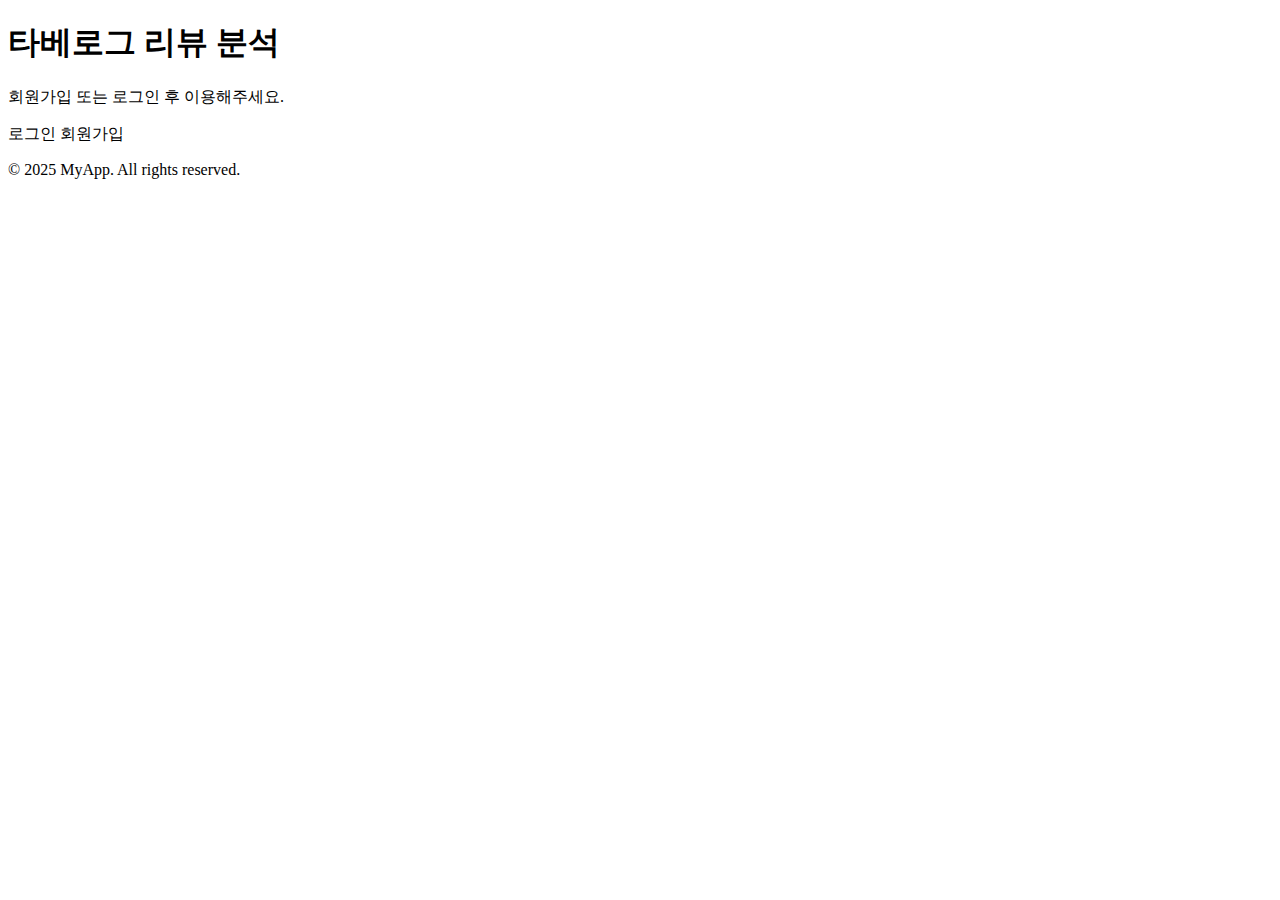
<file: src/main/resources/templates/index.html>
<!DOCTYPE html>
<html xmlns:th="http://www.thymeleaf.org" lang="ko">
<head>
    <meta charset="UTF-8">
    <meta name="viewport" content="width=device-width, initial-scale=1.0">
    <title>홈 | 타베로그 리뷰 분석</title>
    <link rel="stylesheet" th:href="@{/css/index.css}">
</head>
<body>
<div class="container">
    <header>
        <h1>타베로그 리뷰 분석</h1>
        <p>회원가입 또는 로그인 후 이용해주세요.</p>
    </header>

    <main>
        <div class="button-group">
            <a th:href="@{/login}" class="btn btn-login">로그인</a>
            <a th:href="@{/signup}" class="btn btn-signup">회원가입</a>
        </div>
    </main>

    <footer>
        <p>© 2025 MyApp. All rights reserved.</p>
    </footer>
</div>
</body>
</html>
</file>
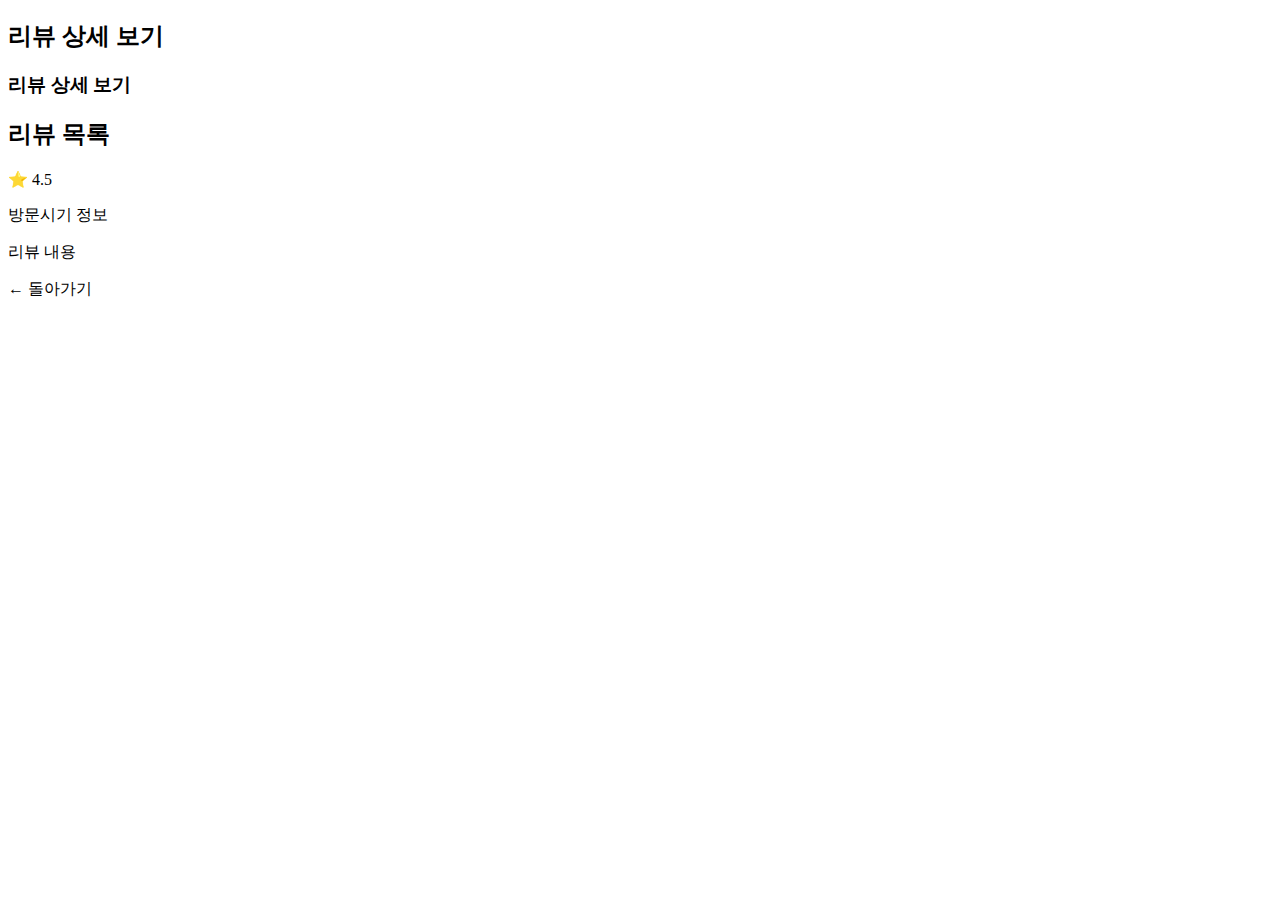
<file: src/main/resources/templates/details.html>
<!DOCTYPE html>
<html xmlns:th="http://www.thymeleaf.org">
<head>
    <meta charset="UTF-8">
    <title>리뷰 상세 보기</title>
    <link rel="stylesheet" th:href="@{/css/result.css}">
</head>
<body>
<div class="container">
    <h2 th:text="${placeName} + ' 리뷰 상세 보기'">리뷰 상세 보기</h2>
    <h3 th:text="${entity} + ' 포함 리뷰 보기'">리뷰 상세 보기</h3>

    <section class="reviews">
        <h2>리뷰 목록</h2>
        <div th:each="review : ${reviews}" class="review-card">
            <p class="score">⭐ <span th:text="${review.score}">4.5</span></p>
            <p class="visit-info"
               th:text="'방문시기: ' + ${review.visitYear} + '년 ' + ${review.visitMonth} + '월 ' + ${review.visitTime}">
                방문시기 정보
            </p>
            <p class="content" th:text="${review.content}">리뷰 내용</p>
        </div>
    </section>

    <div class="back-btn">
        <a th:href="@{'/result/' + ${prevId}}" class="btn">← 돌아가기</a>
    </div>
</div>
</body>
</html>
</file>
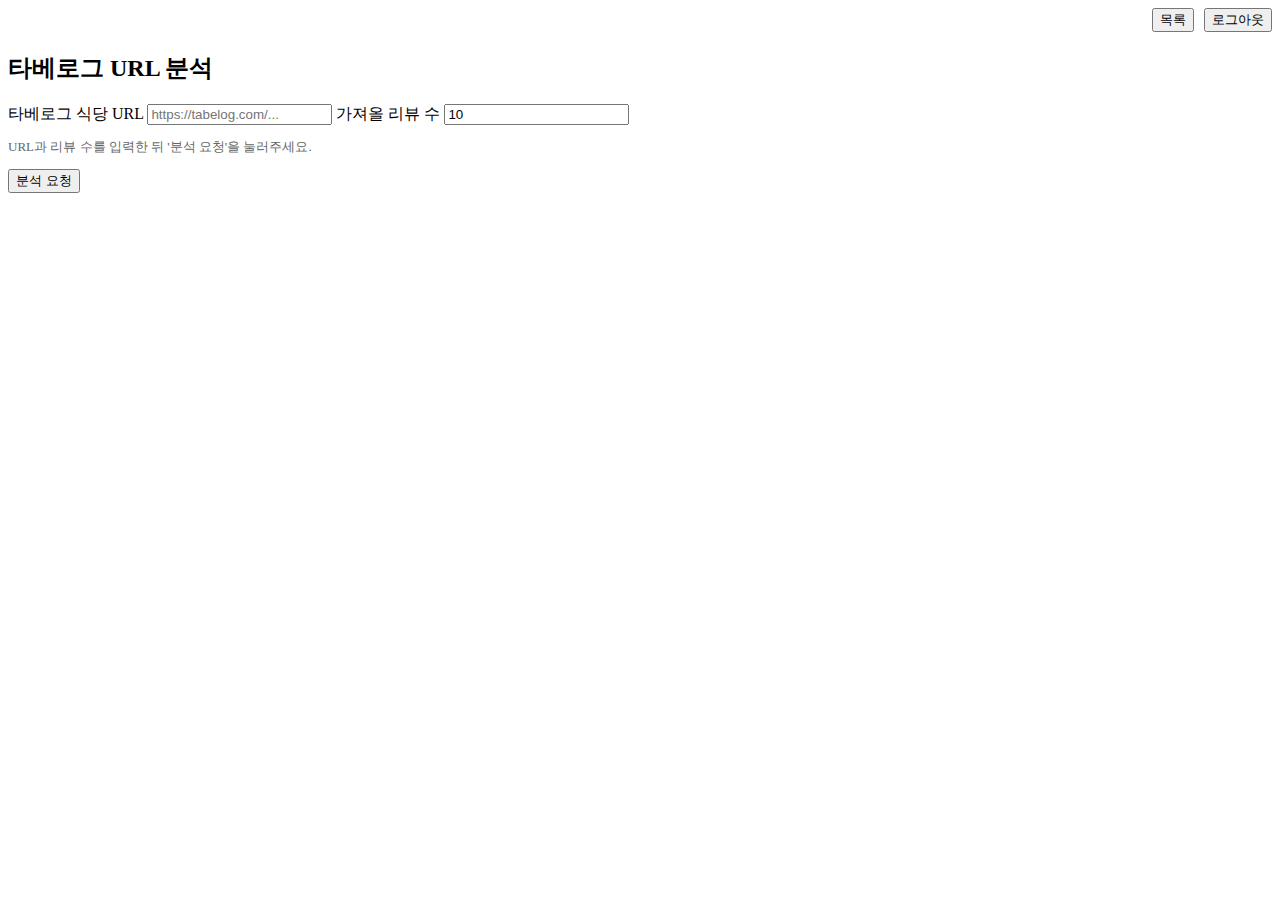
<file: src/main/resources/templates/input.html>
<!doctype html>
<html xmlns:th="http://www.thymeleaf.org" lang="ko">
<head>
    <meta charset="utf-8"/>
    <meta name="viewport" content="width=device-width,initial-scale=1"/>
    <title>Tabelog Review Analyzer</title>
    <link rel="stylesheet" th:href="@{/css/input.css}">
</head>
<body>

<div style="display: flex; justify-content: flex-end; gap: 10px;">
    <form th:action="@{/my/results}" method="get">
        <button type="submit" class="analyze-btn">목록</button>
    </form>
    <form th:action="@{/logout}" method="post">
        <button type="submit" class="analyze-btn">로그아웃</button>
    </form>
</div>

<h2>타베로그 URL 분석</h2>

<form th:action="@{/analyze}" method="post" th:id="analyzeForm">
    <!-- Spring Security CSRF token -->
    <input type="hidden" th:name="${_csrf.parameterName}" th:value="${_csrf.token}" />

    <label for="url">타베로그 식당 URL</label>
    <input type="text" id="url" name="url" required placeholder="https://tabelog.com/..." />

    <label for="review_num">가져올 리뷰 수</label>
    <input type="number" id="review_num" name="review_num" required min="1" step="1" value="10" />

    <p style="color:#666;font-size:13px;">URL과 리뷰 수를 입력한 뒤 '분석 요청'을 눌러주세요.</p>

    <button type="submit" class="analyze-btn">분석 요청</button>
</form>
</body>
</html>
</file>
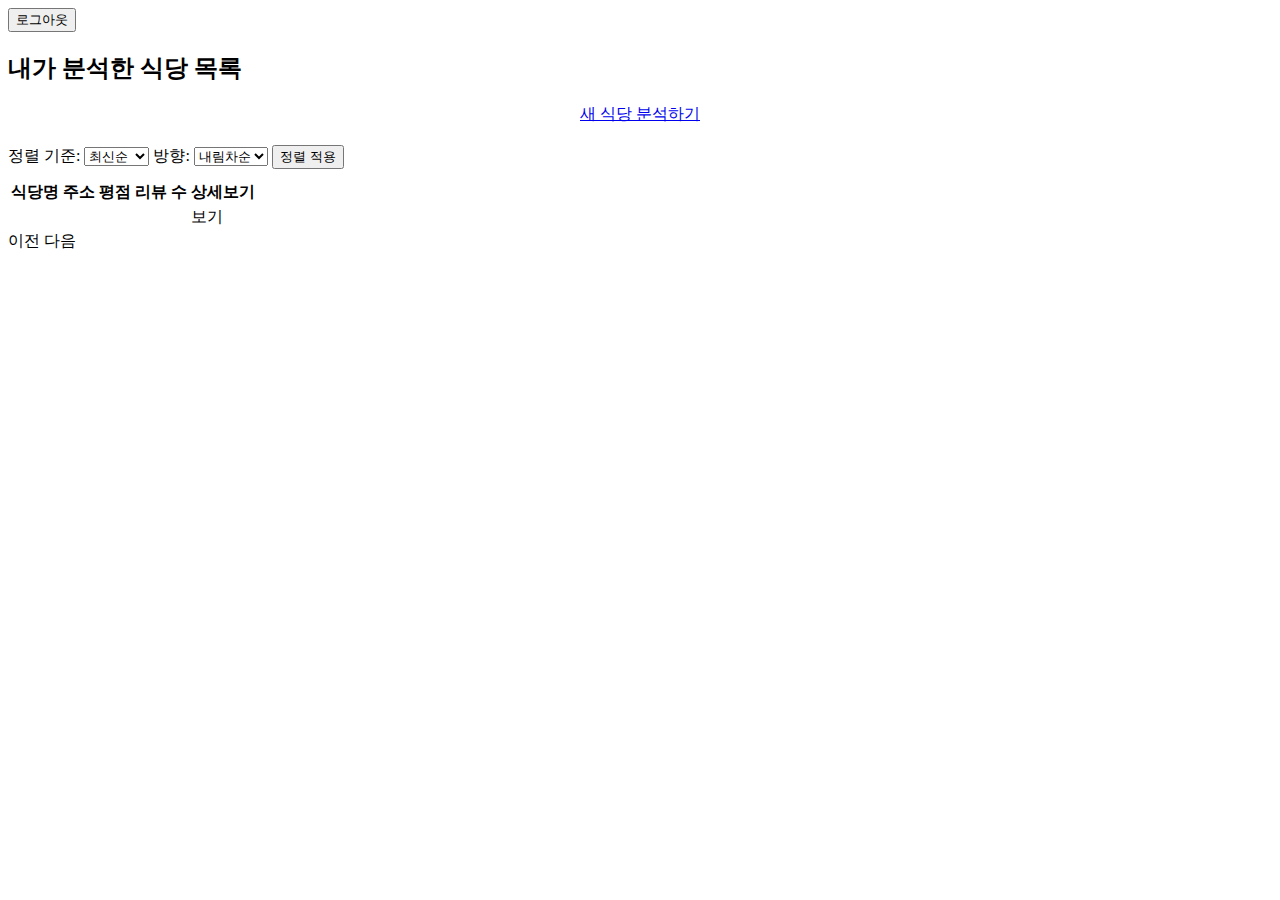
<file: src/main/resources/templates/list.html>
<!DOCTYPE html>
<html lang="ko">
<head>
    <meta charset="UTF-8">
    <title>내 이용 내역</title>
    <link rel="stylesheet" th:href="@{/css/list.css}">
</head>
<body>

<div>
    <form th:action="@{/logout}" method="post">
        <button type="submit" class="analyze-btn">로그아웃</button>
    </form>
</div>


<h2>내가 분석한 식당 목록</h2>

<div style="margin-bottom: 20px; text-align: center;">
    <a href="/analyze" class="analyze-btn">새 식당 분석하기</a>
</div>
<form method="get" action="/my/results" style="margin-bottom: 10px;">
    <input type="hidden" name="page" value="0"/>
    <label>정렬 기준:
        <select name="sortBy">
            <option value="id" th:selected="${sortBy == 'id'}">최신순</option>
            <option value="score" th:selected="${sortBy == 'score'}">평점</option>
            <option value="reviewCount" th:selected="${sortBy == 'reviewCount'}">리뷰 수</option>
        </select>
    </label>
    <label>방향:
        <select name="direction">
            <option value="desc" th:selected="${direction == 'desc'}">내림차순</option>
            <option value="asc" th:selected="${direction == 'asc'}">오름차순</option>
        </select>
    </label>
    <button type="submit">정렬 적용</button>
</form>

<table>
    <thead>
    <tr>
        <th>식당명</th>
        <th>주소</th>
        <th>평점</th>
        <th>리뷰 수</th>
        <th>상세보기</th>
    </tr>
    </thead>
    <tbody>
    <tr th:each="result : ${results}">
        <td th:text="${result.name}"></td>
        <td th:text="${result.address}"></td>
        <td th:text="${result.score}"></td>
        <td th:text="${result.reviewCount}"></td>
        <td><a th:href="@{'/result/' + ${result.displayId}}">보기</a></td>
    </tr>
    </tbody>
</table>

<div class="pagination">
    <a th:if="${currentPage > 0}"
       th:href="@{/my/results(page=${i},sortBy=${sortBy},direction=${direction})}">
        이전
    </a>

    <span th:each="i : ${#numbers.sequence(0, totalPages - 1)}">
    <a th:href="@{/my/results(page=${i},sortBy=${sortBy},direction=${direction})}"
       th:text="${i + 1}"
       th:classappend="${i == currentPage} ? 'active' : ''"></a>
  </span>

    <a th:if="${currentPage < totalPages - 1}"
       th:href="@{/my/results(page=${i},sortBy=${sortBy},direction=${direction})}">
        다음
    </a>
</div>

</body>
</html>
</file>
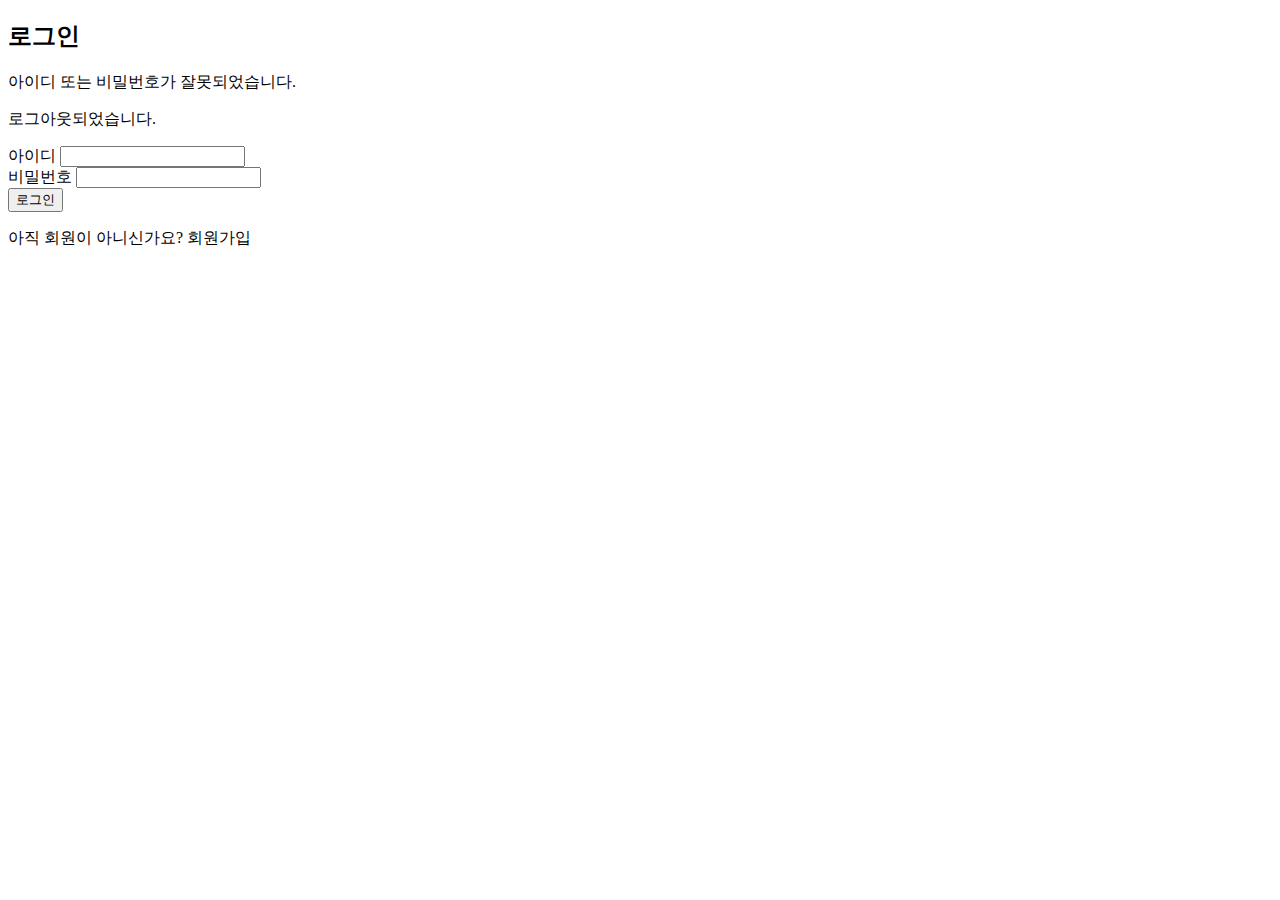
<file: src/main/resources/templates/login.html>
<!DOCTYPE html>
<html xmlns:th="http://www.thymeleaf.org" lang="ko">
<head>
    <meta charset="UTF-8">
    <meta name="viewport" content="width=device-width, initial-scale=1.0">
    <title>로그인</title>
    <link rel="stylesheet" th:href="@{/css/login.css}">
</head>
<body>
<div class="login-container">
    <h2>로그인</h2>

    <!-- 로그인 실패 시 -->
    <p th:if="${param.error}" class="error-msg">아이디 또는 비밀번호가 잘못되었습니다.</p>

    <!-- 로그아웃 후 -->
    <p th:if="${param.logout}" class="logout-msg">로그아웃되었습니다.</p>

    <!-- 로그인 폼 -->
    <form th:action="@{/login}" method="post">
        <div class="input-group">
            <label for="username">아이디</label>
            <input type="text" id="username" name="username" required>
        </div>

        <div class="input-group">
            <label for="password">비밀번호</label>
            <input type="password" id="password" name="password" required>
        </div>

        <button type="submit" class="btn-login">로그인</button>
    </form>

    <div class="signup-link">
        <p>아직 회원이 아니신가요?
            <a th:href="@{/signup}">회원가입</a>
        </p>
    </div>
</div>
</body>
</html>
</file>
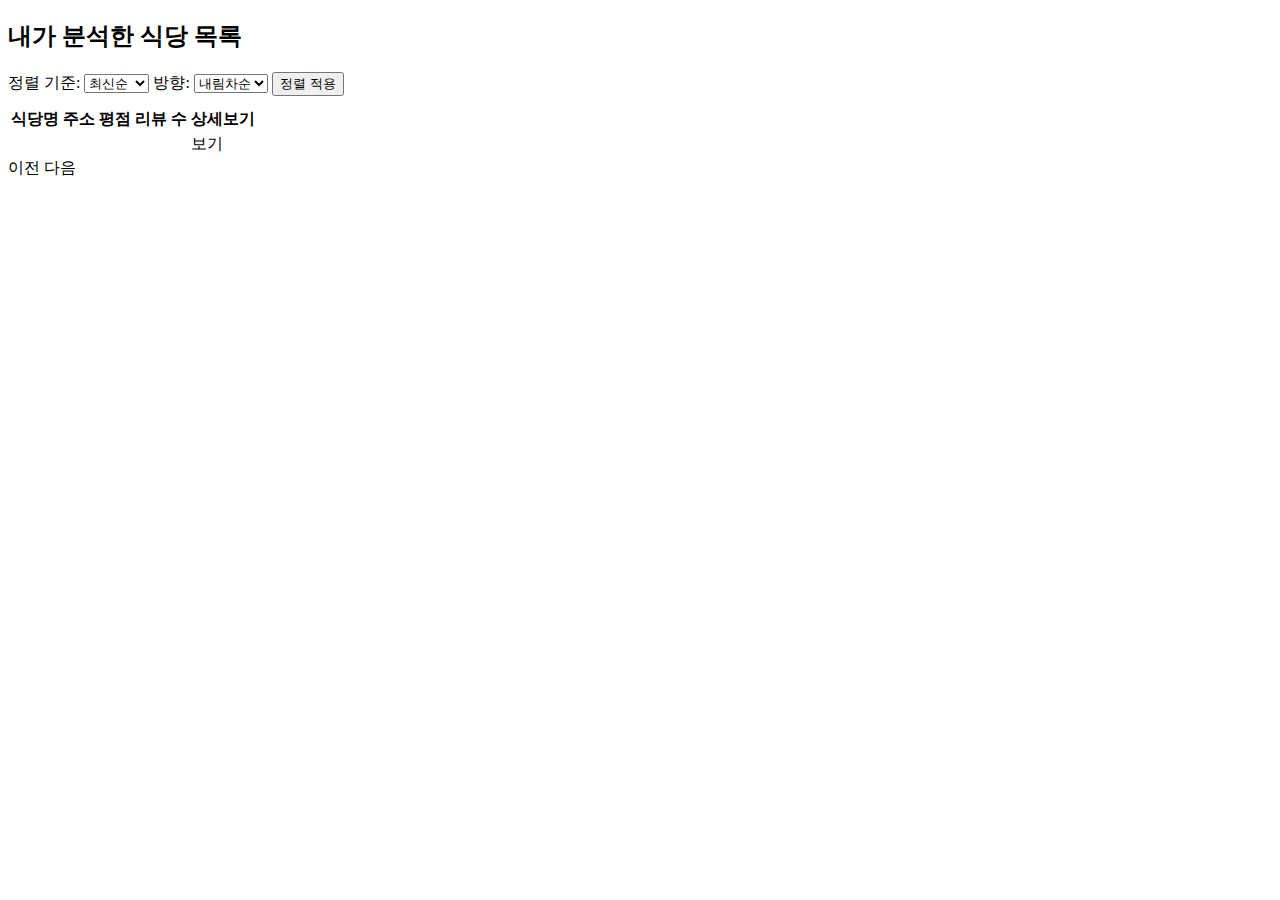
<file: src/main/resources/templates/results.html>
<!DOCTYPE html>
<html lang="ko">
<head>
    <meta charset="UTF-8">
    <title>내 이용 내역</title>
    <link rel="stylesheet" th:href="@{/css/results.css}">
</head>
<body>

<h2>내가 분석한 식당 목록</h2>

<form method="get" action="/my/results" style="margin-bottom: 10px;">
    <input type="hidden" name="page" value="0"/>
    <label>정렬 기준:
        <select name="sortBy">
            <option value="id" th:selected="${sortBy == 'id'}">최신순</option>
            <option value="score" th:selected="${sortBy == 'score'}">평점</option>
            <option value="reviewCount" th:selected="${sortBy == 'reviewCount'}">리뷰 수</option>
        </select>
    </label>
    <label>방향:
        <select name="direction">
            <option value="desc" th:selected="${direction == 'desc'}">내림차순</option>
            <option value="asc" th:selected="${direction == 'asc'}">오름차순</option>
        </select>
    </label>
    <button type="submit">정렬 적용</button>
</form>

<table>
    <thead>
    <tr>
        <th>식당명</th>
        <th>주소</th>
        <th>평점</th>
        <th>리뷰 수</th>
        <th>상세보기</th>
    </tr>
    </thead>
    <tbody>
    <tr th:each="result : ${results}">
        <td th:text="${result.name}"></td>
        <td th:text="${result.address}"></td>
        <td th:text="${result.score}"></td>
        <td th:text="${result.reviewCount}"></td>
        <td><a th:href="@{'/result/' + ${result.id}}">보기</a></td>
    </tr>
    </tbody>
</table>

<div class="pagination">
    <a th:if="${currentPage > 0}"
       th:href="@{/my/results(page=${i},sortBy=${sortBy},direction=${direction})}">
        이전
    </a>

    <span th:each="i : ${#numbers.sequence(0, totalPages - 1)}">
    <a th:href="@{/my/results(page=${i},sortBy=${sortBy},direction=${direction})}"
       th:text="${i + 1}"
       th:classappend="${i == currentPage} ? 'active' : ''"></a>
  </span>

    <a th:if="${currentPage < totalPages - 1}"
       th:href="@{/my/results(page=${i},sortBy=${sortBy},direction=${direction})}">
        다음
    </a>
</div>

</body>
</html>
</file>
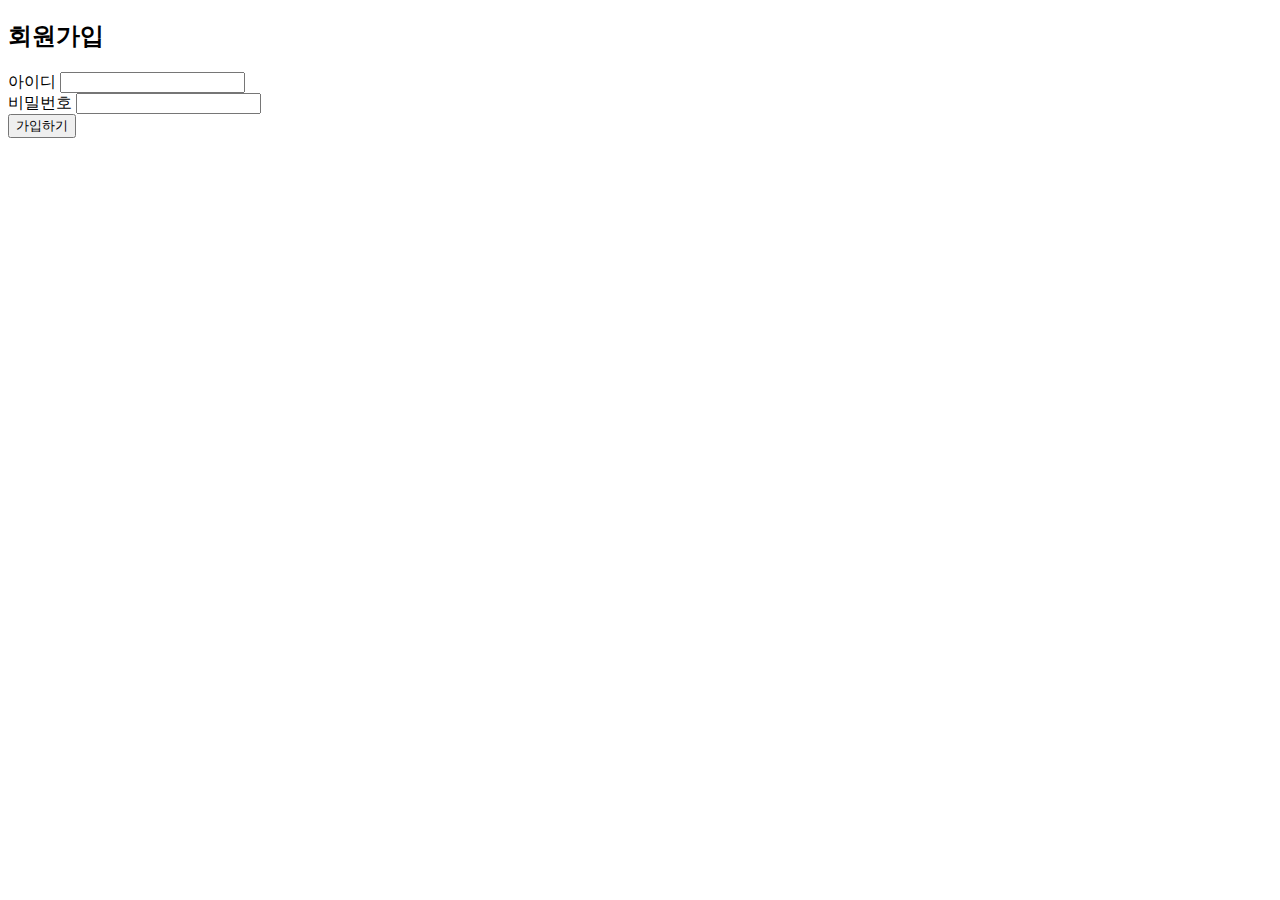
<file: src/main/resources/templates/signup.html>
<!DOCTYPE html>
<html xmlns:th="http://www.thymeleaf.org">
<head>
    <meta charset="UTF-8">
    <title>회원가입</title>
    <link rel="stylesheet" th:href="@{/css/login.css}">
</head>
<body>
<div class="login-container">
    <h2>회원가입</h2>
    <!-- 회원가입 폼 -->
    <form th:action="@{/signup}" method="post" th:object="${user}">
        <div class="input-group">
            <label th:for="*{username}">아이디</label>
            <input type="text" th:field="*{username}" required></label><br>
        </div>
        <div class="input-group">
            <label th:for="*{password}">비밀번호</label>
            <input type="password" th:field="*{password}" required></label><br>
        </div>
        <button type="submit" class="btn-login">가입하기</button>
    </form>
</div>

<p th:if="${errorMessage}" th:text="${errorMessage}" style="color:red;"></p>

</body>
</html>
</file>
